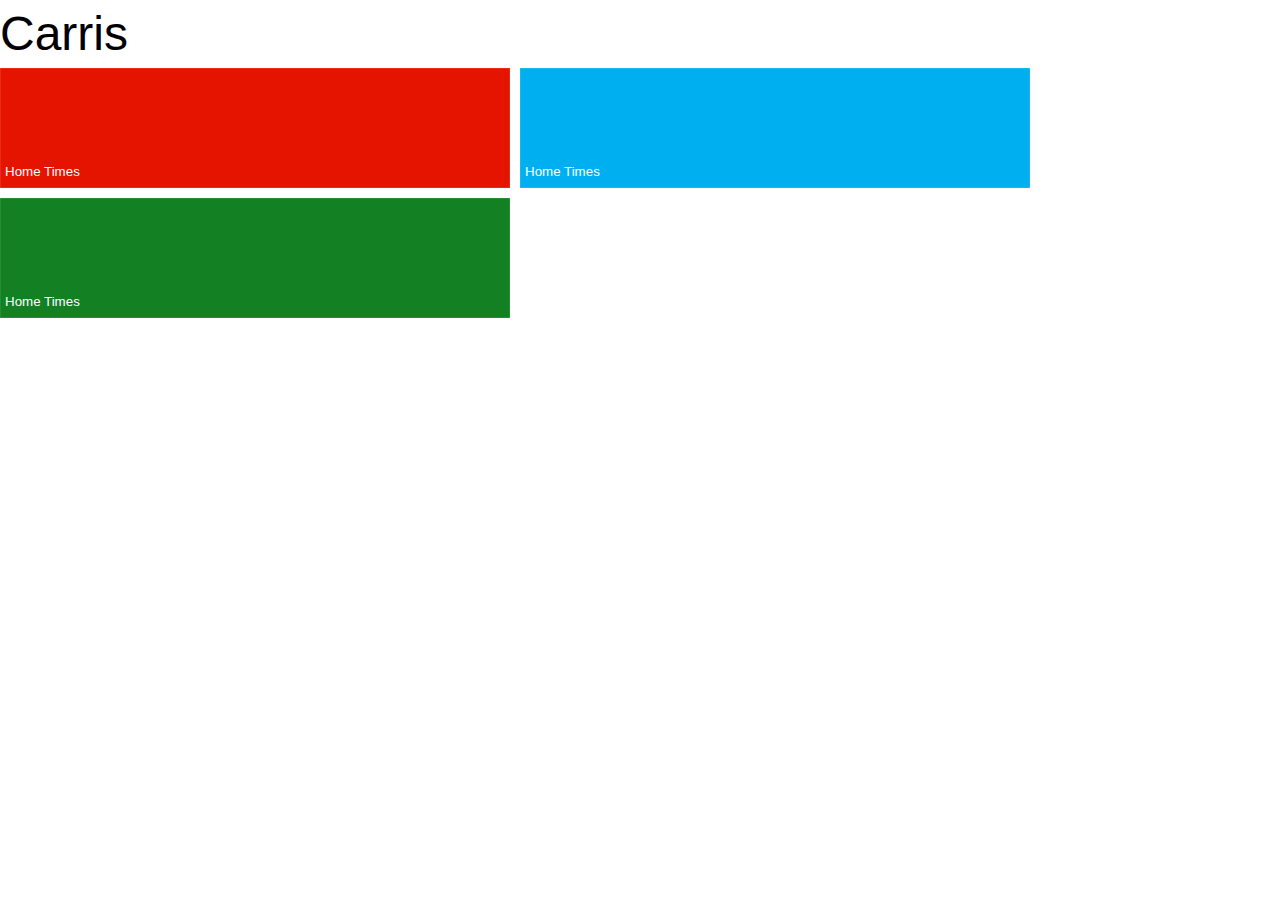
<file: carris-webapp/src/main/webapp/index.html>
<!DOCTYPE html>
<html xmlns="http://www.w3.org/1999/html">
    <head lang="en">
        <link rel="stylesheet" href="css/metro-bootstrap.css">
        <script src="js/jquery-2.1.1.min.js"></script>
        <script src="js/jquery.widget.min.js"></script>
        <script src="js/metro.min.js"></script>
        <title>Carris</title>
    </head>
    <body class="metro">
        <h1>Carris</h1>
        <a href="/carris/home">
            <div class="tile bg-red quadro">
                <div class="brand">
                    <span class="name">Home Times</span>
                </div>
            </div>
        </a>
        <a href="/carris/test">
            <div class="tile bg-blue quadro">
                <div class="brand">
                    <span class="name">Home Times</span>
                </div>
            </div>
        </a>
        <a href="/carris/web/metro-testdrive.html">
            <div class="tile bg-darkGreen quadro">
                <div class="brand">
                    <span class="name">Home Times</span>
                </div>
            </div>
        </a>
    </body>
</html>
</file>
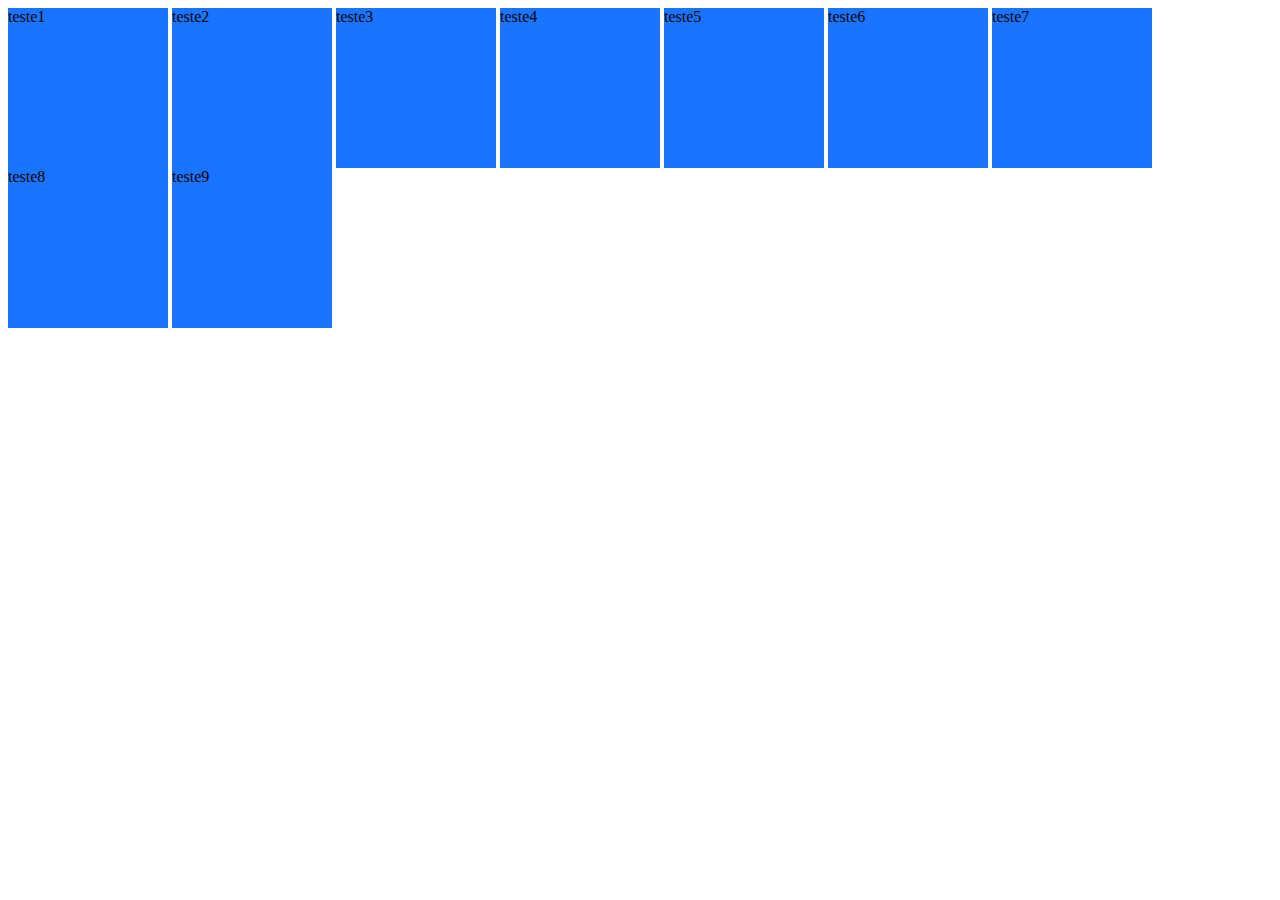
<file: carris-webapp/src/main/webapp/web/metro-testdrive.html>
<!DOCTYPE html>
<html>
<head lang="en">
    <meta charset="UTF-8">
    <link rel="stylesheet" href="../css/metro-experience.css">
	<script src="../js/jquery-2.1.1.min.js"></script>
	<script>
		$(document).ready(function(){
            var largeSquareClass = $(".large-square");
			var width = largeSquareClass.width();
            largeSquareClass.css("height", width);
		});
	</script>
	<script> 
	  $( document ).ready(function() {
		$( "p" ).text( "The DOM is now loaded and can be manipulated." );
	  });
	</script>
    <title>Metro</title>
</head>
<body>
    <div class="main">
        <div class="large-square">teste1</div>
        <div class="large-square">teste2</div>
        <div class="large-square">teste3</div>

        <div class="large-square">teste4</div>
        <div class="large-square">teste5</div>
        <div class="large-square">teste6</div>

        <div class="large-square">teste7</div>
        <div class="large-square">teste8</div>
        <div class="large-square">teste9</div>
    </div>
</body>
</html>
</file>
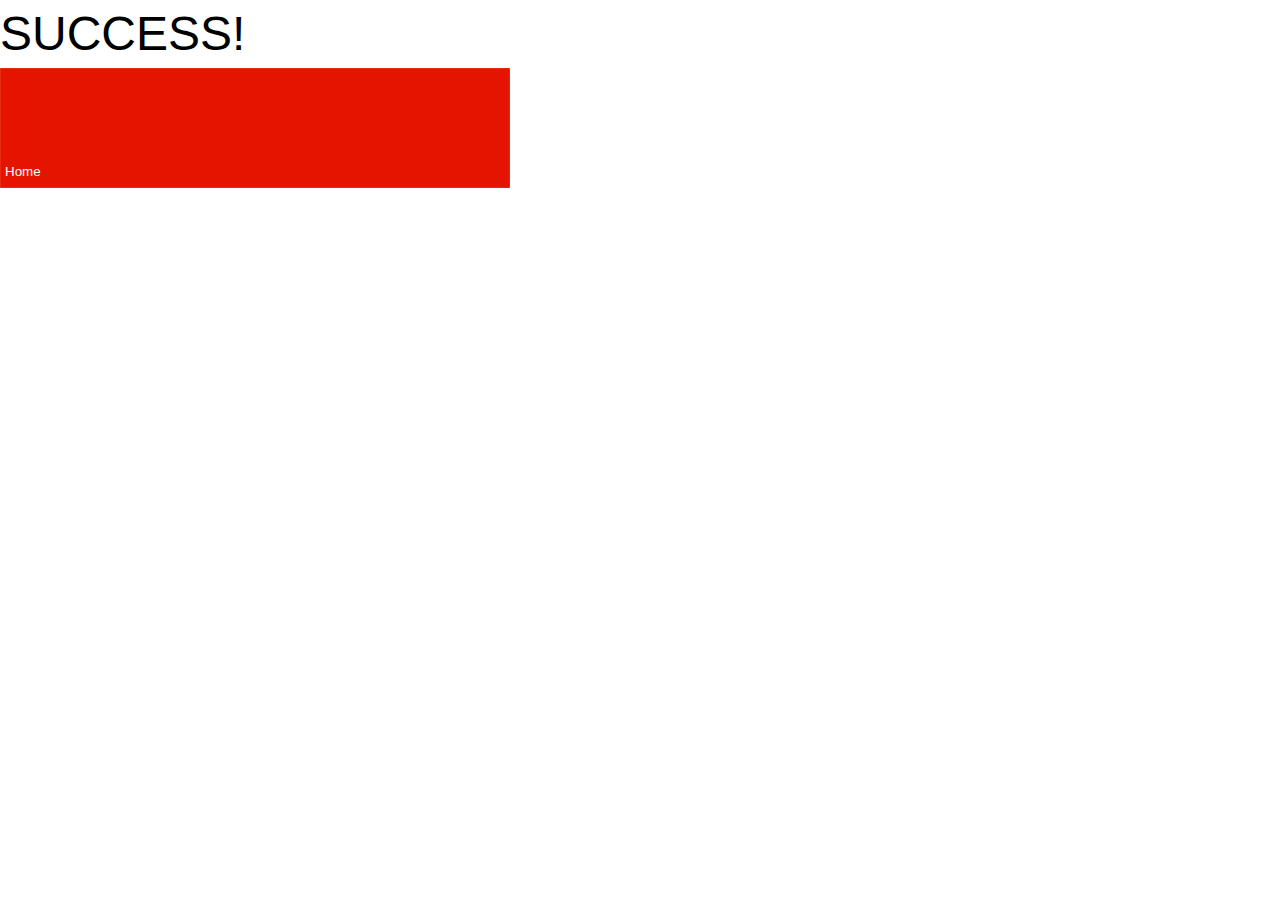
<file: carris-webapp/src/main/webapp/web/success.html>
<!DOCTYPE html>
<html>
<head lang="en">
    <link rel="stylesheet" href="../css/metro-bootstrap.css">
    <script src="../js/jquery-2.1.1.min.js"></script>
    <script src="../js/jquery.widget.min.js"></script>
    <script src="../js/metro.min.js"></script>
    <title>Carris - Success</title>
</head>
<body class="metro">
    <h1>SUCCESS!</h1>
    <a href="/carris/">
        <div class="tile bg-red quadro">
            <div class="brand">
                <span class="name">Home</span>
            </div>
        </div>
    </a>
</body>
</html>
</file>
<file: carris-webapp/src/main/webapp/css/metro-experience.css>
@media(max-device-width: 320px) {
    body {
        background-color: #000000;
    }
	
	div.main {
	    width: 100%;
        /*padding: 2%;*/
	}
	
	div.large-square {
        display: inline-block;
		width: 45%;
		background-color: #1975FF;
        margin: 2%;
	}
}

@media (min-device-width: 321px) {
    body {
        background-color: #ffffff;
    }

    div.large-square {
        display: inline-block;
        width: 160px;
        background-color: #1975FF;
    }
}
</file>
